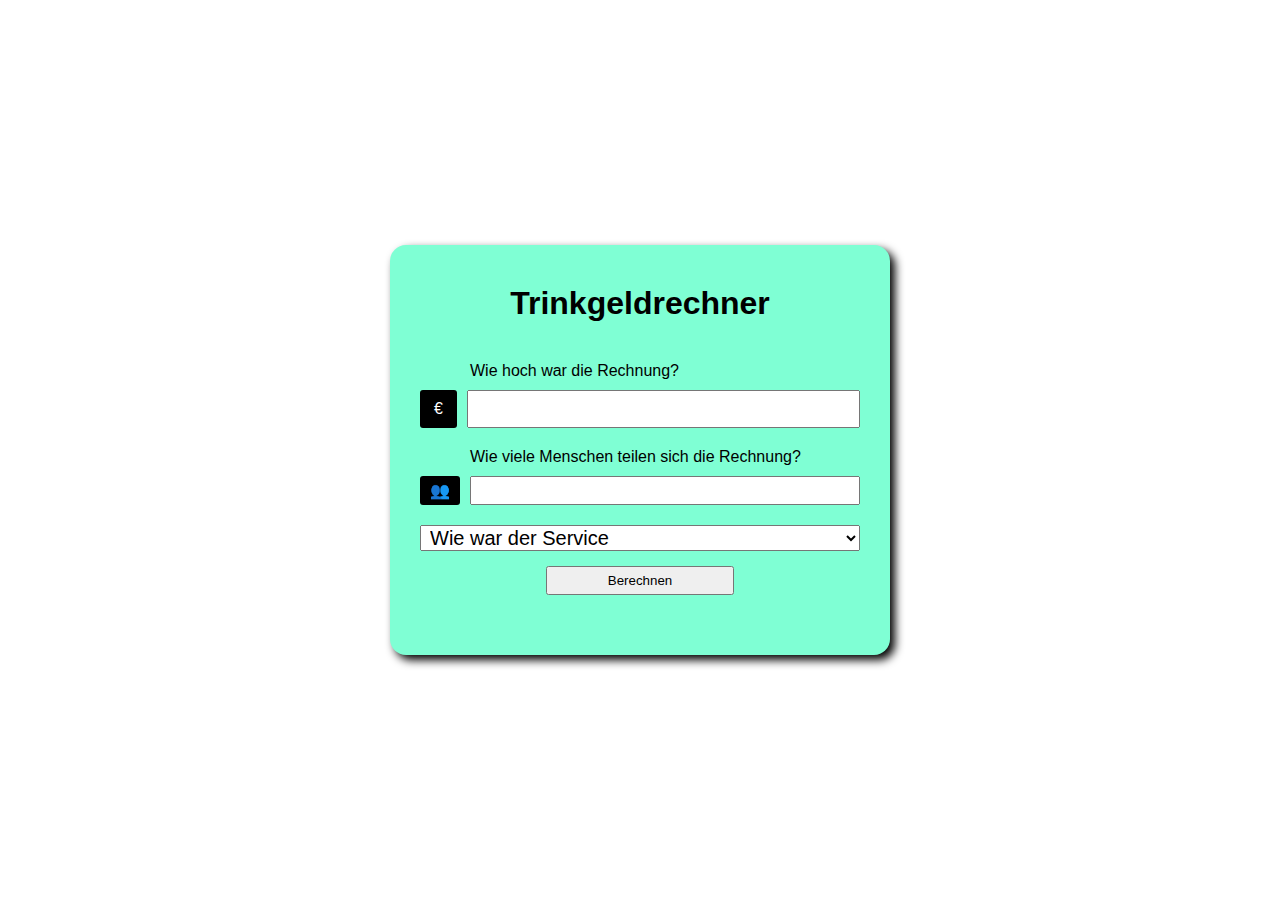
<file: Trinkgeldrechner/index.html>
<!DOCTYPE html>
<html lang="en">

<head>
  <meta charset="UTF-8">
  <meta name="viewport" content="width=device-width, initial-scale=1.0">
  <title>Trinkgeldrechner</title>
  <link rel="stylesheet" href="./assets/css/style.css">
</head>

<body>
  <div class="container">
    <section class="tip-calculator-wrapper">
      <h1 class="headline">Trinkgeldrechner</h1>
      <form class="form" onsubmit="return false">
        <label for="bill">Wie hoch war die Rechnung?</label>
        <div class="bill-input-wrapper">
          <span>€</span>
          <input type="number" id="bill" name="bill">
        </div>
        <label for="peoples">Wie viele Menschen teilen sich die Rechnung?</label>
        <div class="people-number-wrapper">
          <span>👥</span>
          <input type="number" id="peoples" name="peoples">
        </div>
        <select name="service" id="service" class="service-select">
          <option value="">Wie war der Service</option>
          <option value="schlecht">schlecht</option>
          <option value="ok">ok</option>
          <option value="gut">gut</option>
        </select>
        <div class="btn-wrapper">
          <input type="submit" value="Berechnen" class="submit-btn" onclick="calculateTip()">
        </div>
        <div class="output">

        </div>
      </form>
    </section>
  </div>

  <script src="./assets/js/main.js"></script>
</body>

</html>
</file>
<file: Trinkgeldrechner/assets/css/style.css>
/*
* SPACING SYSTEM (px)
2 / 4 / 8 / 12 / 16 / 24 / 32 / 48 / 64 / 80 / 96 / 128

* FONT SIZE SYSTEM (px)
10 / 12 / 14 / 16 / 18 / 20 / 24 / 30 / 36 / 44 / 52 / 62 / 74 / 86 / 98
*/

* {
  padding: 0;
  margin: 0;
  box-sizing: border-box;
}

@font-face {
  font-family: "";
  src: url();
}

/* ------------------------ */
/* GENERAL STYLES */
/* ------------------------ */

body {
  font-family: sans-serif;
  height: 100vh;
}

.container {
  max-width: 1440px;
  margin: 0 auto;
  display: flex;
  justify-content: center;
  align-items: center;
  height: 100%;
}

/* ------------------------ */
/* COMPONENT STYLES */
/* ------------------------ */
.tip-calculator-wrapper {
  background-color: aquamarine;
  padding: 40px 30px;
  border-radius: 16px;
  width: 500px;
  box-shadow: 5px 5px 10px black;
}

.headline {
  text-align: center;
  font-size: 32px;
  font-weight: 300px;
  margin-bottom: 40px;
}

.form {
  max-width: 500px;
}

.bill-input-wrapper {
  display: flex;
  margin-bottom: 20px;
  margin-top: 10px;
}

.form label {
  padding-left: 50px;
}

.bill-input-wrapper span {
  font-size: 24pxpx;
  background-color: black;
  padding: 10px 14px;
  color: white;
  display: inline-block;
  margin-right: 10px;
  border-radius: 3px;
}

.bill-input-wrapper input {
  flex-basis: 100%;
  font-size: 20px;
  padding-left: 5px;
}

.people-number-wrapper {
  display: flex;
  margin-bottom: 20px;
  margin-top: 10px;
}

.people-number-wrapper span {
  font-size: 24pxpx;
  background-color: black;
  padding: 5px 10px;
  color: white;
  display: inline-block;
  margin-right: 10px;
  border-radius: 3px;
}

.people-number-wrapper input {
  flex-basis: 100%;
  font-size: 20px;
  padding-left: 5px;
}

.service-select {
  width: 100%;
  font-size: 20px;
  margin-bottom: 15px;
  padding-left: 5px;
}

.btn-wrapper {
  text-align: center;
}

.submit-btn {
  padding: 5px 60px;
}

.output {
  display: flex;
  flex-direction: column;
  gap: 20px;
  margin-top: 20px;
  font-size: 20px;
}
</file>
